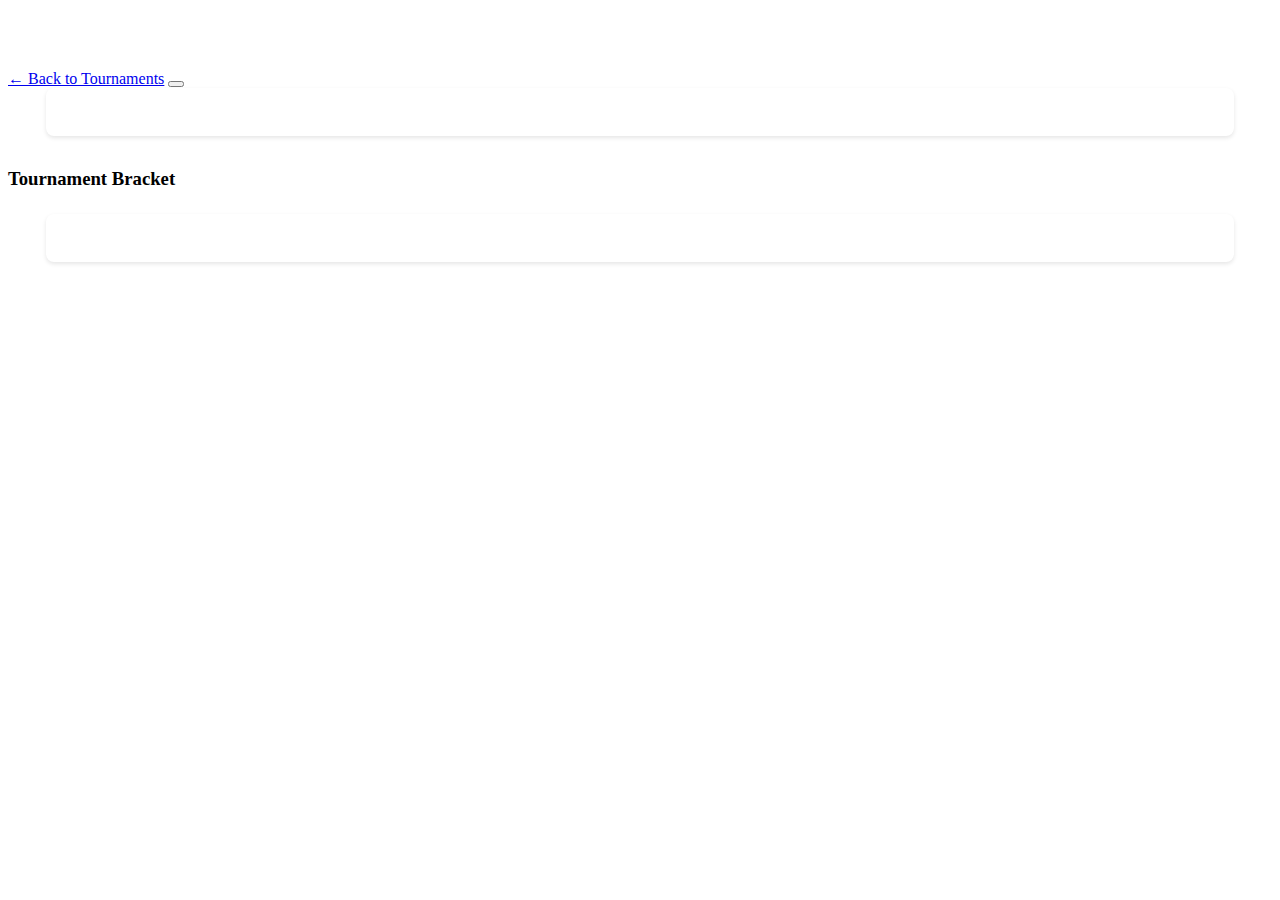
<file: frontend/tournament.html>
<!DOCTYPE html>
<html lang="en">
<head>
    <meta charset="UTF-8">
    <meta name="viewport" content="width=device-width, initial-scale=1.0">
    <title>Tournament</title>
    <link rel="stylesheet" href="assets/css/tournamentStyle.css">
</head>
<body>
<section class="py-4 py-xl-5">
    <div class="container">
        <div class="row mb-4">
            <div class="col-12 d-flex justify-content-between align-items-center">
                <a href="#/tournaments" class="btn btn-secondary" data-i18n="back_to_tournaments">&larr; Back to Tournaments</a>
                <button id="refreshTournamentBtn" class="btn btn-info" data-i18n="refresh_button">
                    <i class="bi bi-arrow-clockwise"></i>
                </button>
            </div>
        </div>

        <div class="row">
            <div class="col-12">
                <div id="tournamentInfo" class="mb-4">
                    <!-- Tournament details will be inserted here -->
                </div>
            </div>
        </div>

        <div class="row">
            <div class="col-12">
                <h3 class="mb-3" data-i18n="tournament_bracket">Tournament Bracket</h3>
                <div id="bracket" class="tournament-bracket">
                    <!-- Bracket will be inserted here -->
                </div>
            </div>
        </div>
    </div>
</section>
</body>
</html>
</file>
<file: frontend/assets/css/tournamentStyle.css>
/* Tournament specific styles - integrated with site theme */

/* Tournament container */
.tournament-container {
    max-width: 1140px;
    margin: 0 auto;
    padding: 1.5rem 0;
}

.tournament-container,
section.py-4.py-xl-5 {
    margin-top: 70px;
}

.tournament-container .row:first-child {
    margin-top: 1rem;
    margin-bottom: 1.5rem;
    background-color: var(--bs-body-bg);
    padding: 0.75rem 0;
    border-radius: 0.25rem;
    z-index: 10;
}

/* Tournament header with actions */
.tournament-header {
    display: flex;
    justify-content: space-between;
    align-items: center;
    margin-bottom: 2rem;
}

/* Tournament Details Section */
#tournamentInfo {
    background-color: var(--bs-body-bg, #fff);
    padding: 1.5rem;
    border-radius: 0.5rem;
    box-shadow: 0 2px 4px rgba(0, 0, 0, 0.1);
    margin-bottom: 2rem;
}

.tournament-title-row {
    display: flex;
    justify-content: space-between;
    align-items: center;
    margin-bottom: 1.25rem;
    flex-wrap: wrap;
    gap: 1rem;
}

.tournament-title {
    margin: 0;
    font-variation-settings: 'wght' var(--fira-weight);
}

.tournament-meta {
    display: flex;
    flex-wrap: wrap;
    justify-content: space-between;
    margin: 1.25rem 0;
    gap: 0.5rem;
}

.tournament-meta > div {
    font-variation-settings: 'wght' var(--fira-weight);
}

.tournament-description {
    margin-bottom: 1.5rem;
    font-variation-settings: 'wght' var(--fira-weight);
}

/* Tournament action buttons */
.tournament-actions {
    display: flex;
    flex-wrap: wrap;
    justify-content: space-between;
    margin: 1.5rem 0;
    gap: 1rem;
}

.tournament-actions .btn {
    font-variation-settings: 'wght' var(--fira-weight);
}

/* Participants list styling */
.participants-section {
    margin: 1.5rem 0;
    background-color: var(--bs-tertiary-bg, #f8f9fa);
    border-radius: 0.5rem;
    padding: 1.25rem;
}

.participants-title {
    margin-bottom: 1rem;
    font-variation-settings: 'wght' var(--fira-weight);
    font-size: 1.25rem;
}

.participants-list {
    list-style: none;
    padding: 0;
    margin: 0;
    display: grid;
    grid-template-columns: repeat(auto-fill, minmax(200px, 1fr));
    gap: 0.75rem;
}

.participant-item {
    padding: 0.75rem;
    background-color: var(--bs-body-bg, #fff);
    border-radius: 0.375rem;
    border: 1px solid var(--bs-border-color, #dee2e6);
    font-variation-settings: 'wght' var(--fira-weight);
    display: flex;
    align-items: center;
}

.creator-badge {
    margin-left: 0.5rem;
    font-size: 0.75rem;
    padding: 0.125rem 0.375rem;
    background-color: var(--bs-primary, #0d6efd);
    color: #fff;
    border-radius: 0.25rem;
}

/* Tournament Bracket */
.tournament-bracket {
    display: flex;
    justify-content: center;
    gap: 2rem;
    align-items: stretch;
    flex-direction: row;
    margin-top: 1.5rem;
    background-color: var(--bs-body-bg, #fff);
    padding: 1.5rem;
    border-radius: 0.5rem;
    box-shadow: 0 2px 4px rgba(0, 0, 0, 0.1);
    overflow-x: auto;
}

.round {
    display: flex;
    flex-direction: column;
    align-items: center;
    position: relative;
    flex: 1;
    min-width: 220px;
    padding: 1rem;
}

.round h3 {
    text-align: center;
    margin-bottom: 1.25rem;
    color: var(--bs-heading-color, #333);
    font-variation-settings: 'wght' var(--fira-weight);
}

.match {
    padding: 1rem;
    border: 1px solid var(--bs-border-color, #dee2e6);
    margin: 0.75rem 0;
    text-align: center;
    width: 100%;
    position: relative;
    background-color: var(--bs-tertiary-bg, #f9f9f9);
    border-radius: 0.375rem;
    box-shadow: 0 1px 2px rgba(0, 0, 0, 0.1);
    transition: all 0.2s ease;
}

.match:hover {
    transform: translateY(-2px);
    box-shadow: 0 4px 6px rgba(0, 0, 0, 0.1);
}

.match.match-completed {
    background-color: var(--bs-secondary-bg, #e9e9e9);
}

.match.match-in-progress {
    background-color: var(--bs-success-bg-subtle, #d4edda);
    border-color: var(--bs-success-border-subtle, #c3e6cb);
}

.match .player {
    padding: 0.5rem;
    margin: 0.25rem 0;
    border-radius: 0.25rem;
    font-variation-settings: 'wght' var(--fira-weight);
    transition: background-color 0.2s ease;
}

.match .player:hover {
    background-color: rgba(0, 0, 0, 0.05);
}

.match .player.winner {
    font-variation-settings: 'wght' 600;
    color: var(--bs-success, #28a745);
    background-color: var(--bs-success-bg-subtle, rgba(40, 167, 69, 0.1));
}

.match .vs {
    margin: 0.25rem 0;
    font-variation-settings: 'wght' var(--fira-weight);
    color: var(--bs-secondary, #6c757d);
    font-size: 0.875rem;
}

.match-status {
    position: absolute;
    top: -0.5rem;
    right: 0.5rem;
    font-size: 0.75rem;
    background-color: var(--bs-info, #17a2b8);
    color: white;
    padding: 0.125rem 0.375rem;
    border-radius: 0.625rem;
    font-variation-settings: 'wght' var(--fira-weight);
}

.match-actions {
    margin-top: 0.75rem;
    text-align: center;
}

.match-actions .btn {
    font-variation-settings: 'wght' var(--fira-weight);
    padding: 0.375rem 0.75rem;
    font-size: 0.875rem;
}

/* User's current match highlight */
.user-match {
    background-color: var(--bs-primary-bg-subtle, #cce5ff);
    border-color: var(--bs-primary-border-subtle, #b8daff);
}

/* Tournament Champion Section */
.champion-section {
    margin: 2rem auto;
    max-width: 28rem;
    background-color: var(--bs-tertiary-bg, #f8f9fa);
    border-radius: 0.5rem;
    padding: 1.5rem;
    box-shadow: 0 4px 8px rgba(0, 0, 0, 0.1);
    border: 1px solid var(--bs-success-border-subtle, rgba(40, 167, 69, 0.2));
    text-align: center;
    transition: transform 0.3s ease;
}

.champion-section:hover {
    transform: translateY(-5px);
}

.champion-section h3 {
    color: var(--bs-heading-color, #333);
    margin-bottom: 1rem;
    font-variation-settings: 'wght' var(--fira-weight);
}

.champion-name {
    font-size: 1.5rem;
    font-variation-settings: 'wght' 600;
    color: var(--bs-success, #28a745);
    padding: 0.75rem 1.25rem;
    background-color: var(--bs-body-bg, #fff);
    border-radius: 0.5rem;
    display: inline-block;
    border: 1px solid var(--bs-success-border-subtle, rgba(40, 167, 69, 0.1));
    box-shadow: 0 2px 4px rgba(40, 167, 69, 0.2);
}

.fa-trophy {
    color: var(--bs-warning, #ffc107);
    margin-right: 0.5rem;
    animation: trophy-shine 3s infinite alternate;
}

@keyframes trophy-shine {
    from { opacity: 0.8; }
    to { opacity: 1; text-shadow: 0 0 10px rgba(255, 193, 7, 0.6); }
}

/* Responsive adjustments */
@media (max-width: 768px) {
    .tournament-title-row {
        flex-direction: column;
        align-items: flex-start;
    }

    .tournament-actions {
        flex-direction: column;
        width: 100%;
    }

    .tournament-actions .btn {
        width: 100%;
        margin-bottom: 0.5rem;
    }

    .tournament-bracket {
        flex-direction: column;
        align-items: center;
        gap: 1.5rem;
        padding: 1rem;
    }

    .round {
        width: 100%;
        min-width: 0;
    }

    .match {
        width: 90%;
        margin: 0.5rem auto;
    }

    .participants-list {
        grid-template-columns: 1fr;
    }

    .champion-section {
        max-width: 90%;
        padding: 1rem;
    }
}

/* Tablet view */
@media (min-width: 769px) and (max-width: 992px) {
    .tournament-bracket {
        gap: 1rem;
    }

    .round {
        min-width: 180px;
        padding: 0.75rem;
    }

    .participants-list {
        grid-template-columns: repeat(2, 1fr);
    }
}

/* Larger screens */
@media (min-width: 1200px) {
    .tournament-container,
    .tournament-bracket,
    #tournamentInfo {
        max-width: 1140px;
        margin-left: auto;
        margin-right: auto;
    }

    .participants-list {
        grid-template-columns: repeat(4, 1fr);
    }
}
</file>
